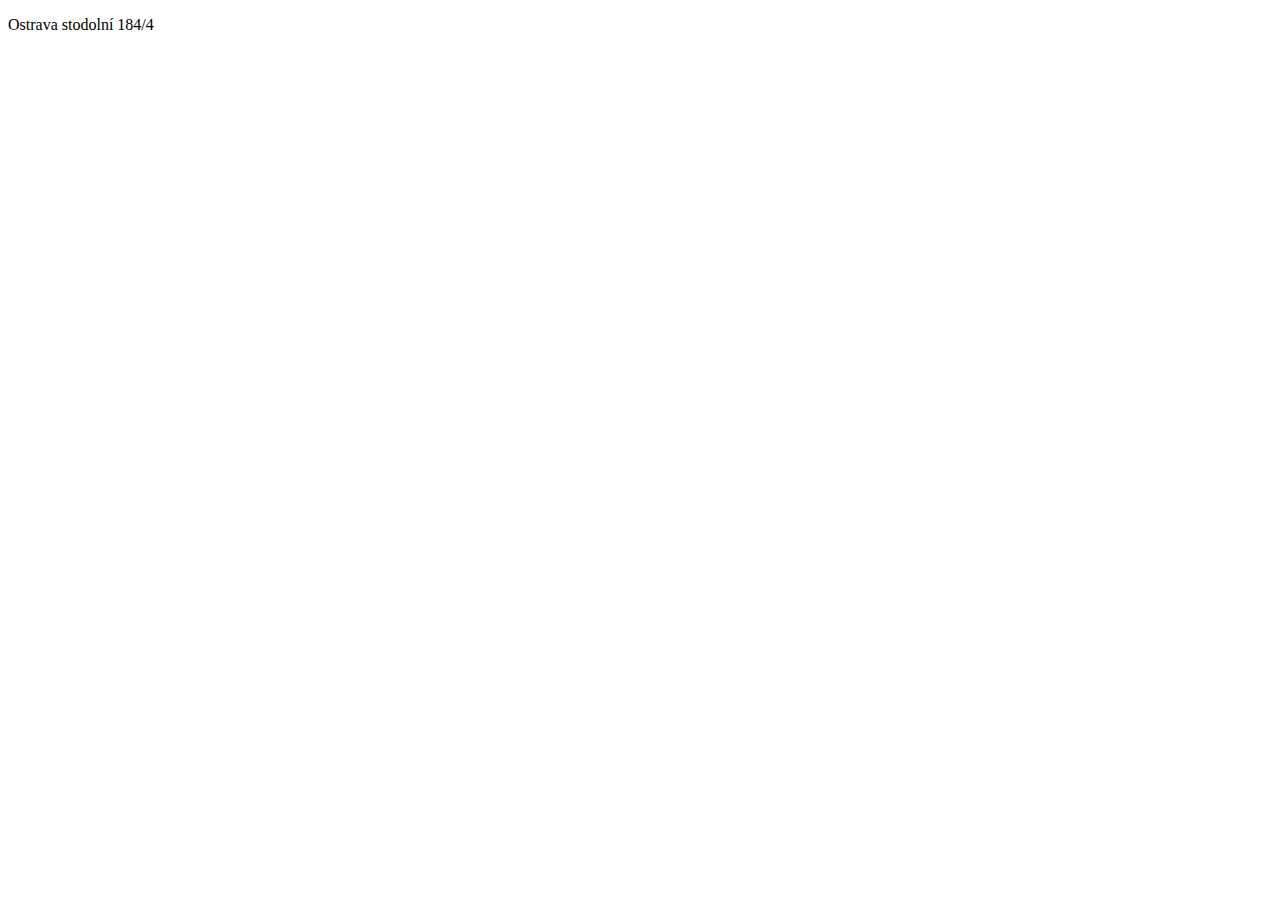
<file: adresa.html>
<!DOCTYPE html>
<html>

<head>
  <meta charset="utf-8">
  <meta name="viewport" content="width=device-width">
  <title>replit</title>
  <link href="style.css" rel="stylesheet" type="text/css" />
</head>
  <body>
<p>Ostrava stodolní 184/4</p>
</file>
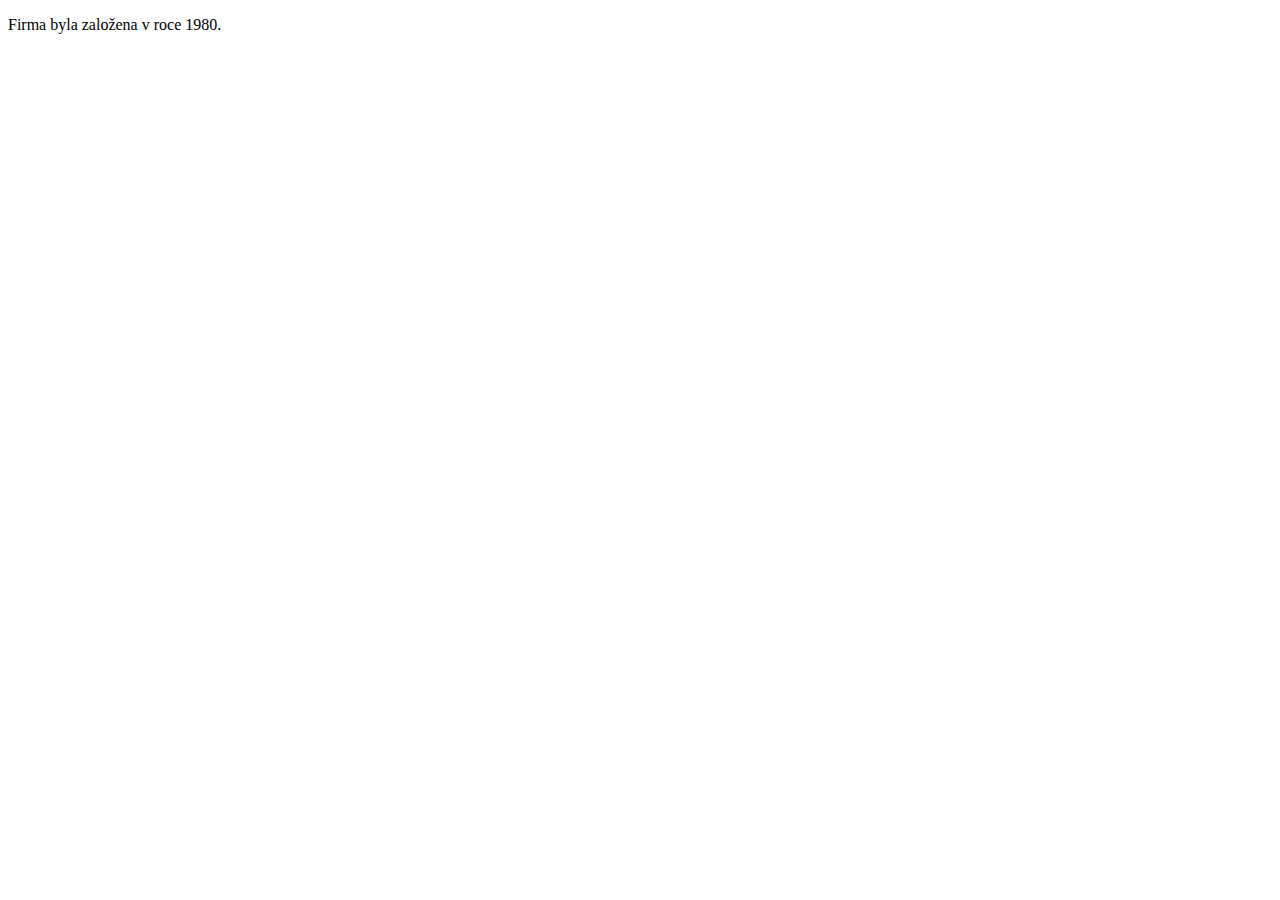
<file: informace.html>
<!DOCTYPE html>
<html>

<head>
  <meta charset="utf-8">
  <meta name="viewport" content="width=device-width">
  <title>replit</title>
  <link href="style.css" rel="stylesheet" type="text/css" />
</head>
<p>Firma byla založena v roce 1980.</p>
</file>
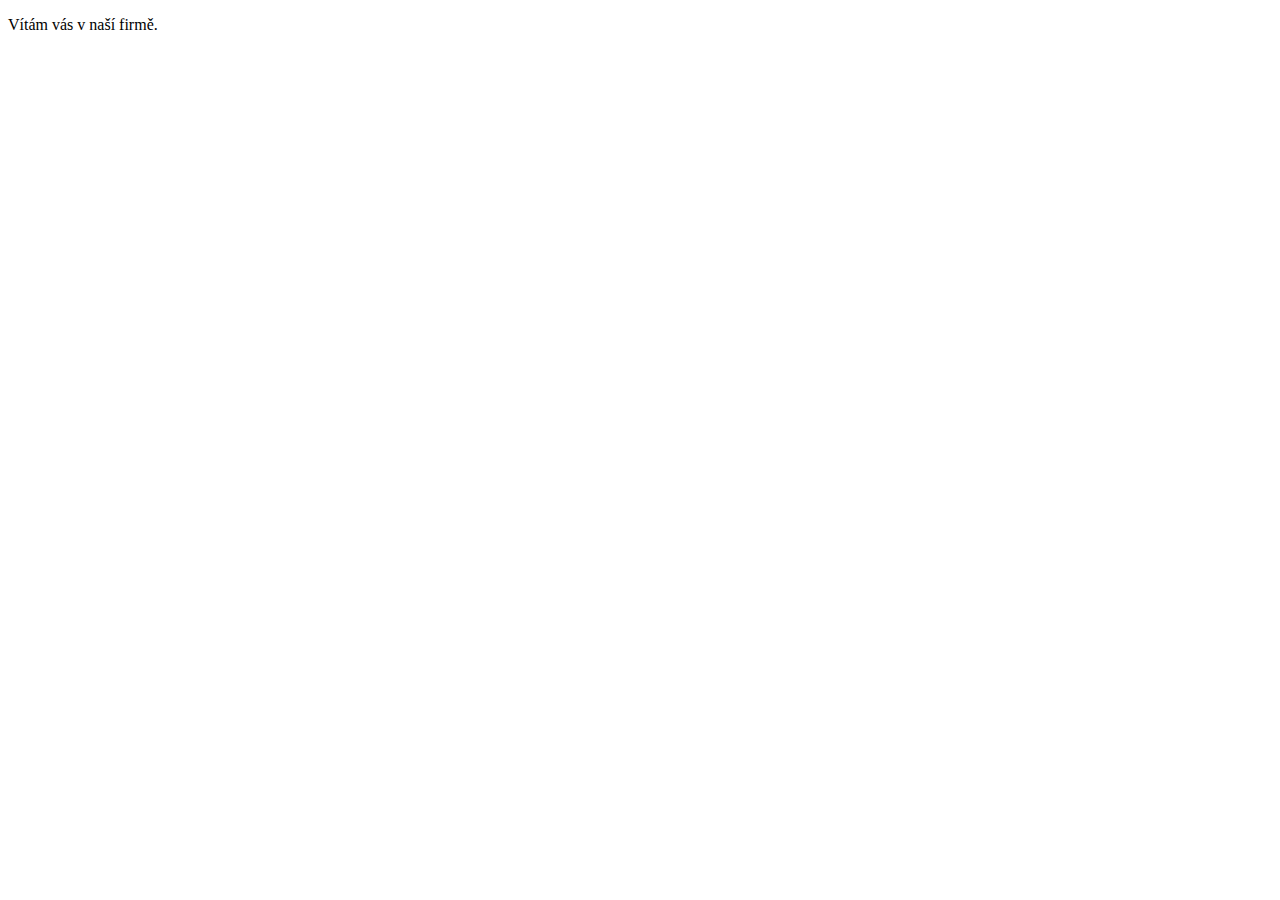
<file: uvod.html>
<!DOCTYPE html>
<html>

<head>
  <meta charset="utf-8">
  <meta name="viewport" content="width=device-width">
  <title>replit</title>
  <link href="style.css" rel="stylesheet" type="text/css" />
</head>
<p>Vítám vás v naší firmě. </p>
</file>
<file: style.css>
html {
    height: 100%;
    width: 100%;
  }
  
  .mujDIV{
    text-align: center;
  font-size: 150%;
    font-style: italic;
  }
  
  .mujDIV2{
    text-align: center;
  font-size: 125%;
    font-weight: 100%;
   }
  
    .mujDIV3{
      text-align: center;
    font-size: 100%;
      font-style: revert;
    } 
  
      .mujDIV4{
        text-align: center;
      font-size: 100%;
        font-style: oblique;
   }
</file>
